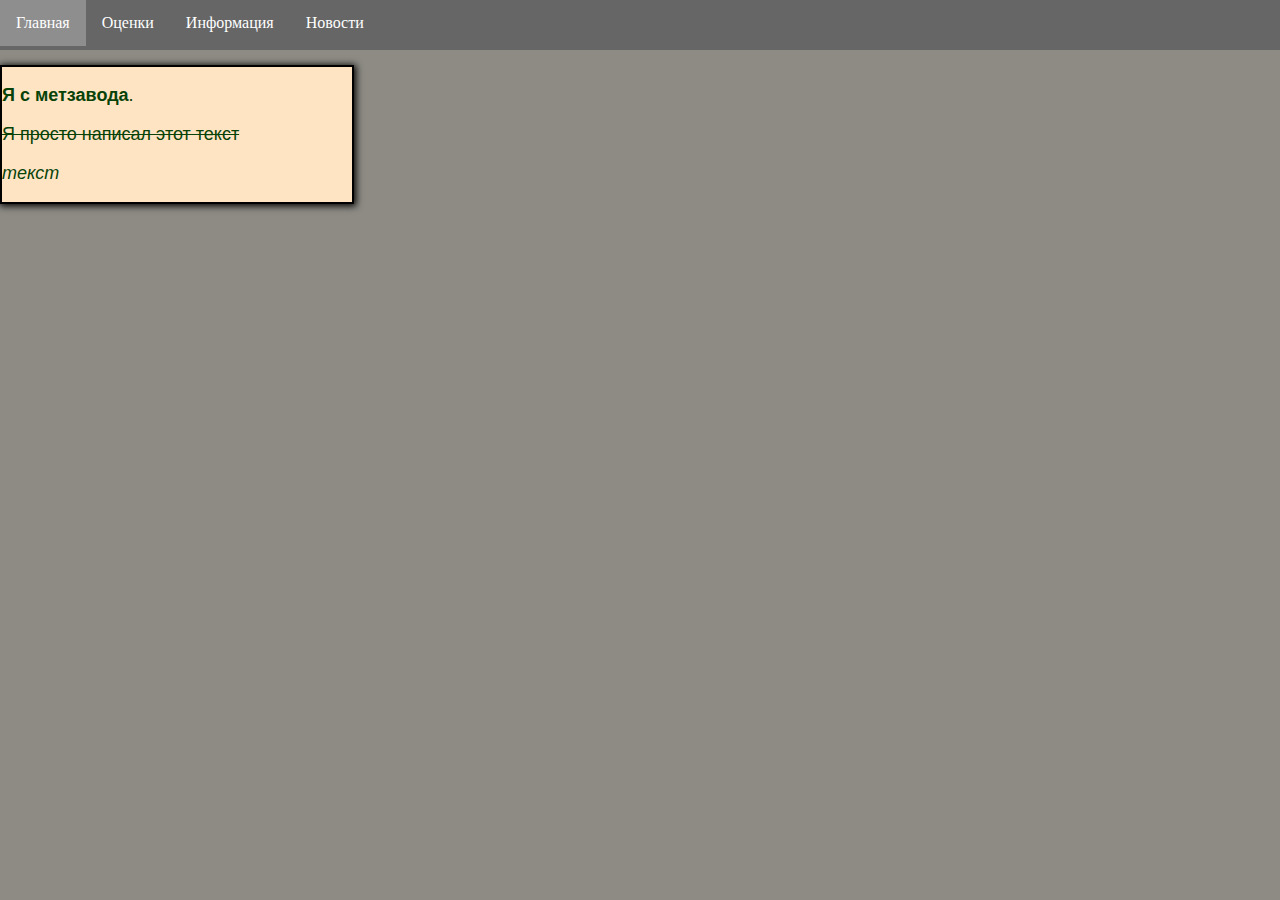
<file: html/inf.html>
<!DOCTYPE html>
<html lang="en">
<head>
    <meta charset="UTF-8">
    <meta name="viewport" content="width=device-width, initial-scale=1.0">
    <link rel="stylesheet" href="../css/inf.css">
    <title>Inf</title>
</head>
<body>
    <header>
        <nav>
            <ul class="navbar">
                <li class="navbar-item">
                    <a href="index.html">Главная</a>
                </li>
                <li class="navbar-item">
                    <a href="table.html">Оценки</a>
                </li>
                <li class="navbar-item">
                    <a href="#">Информация</a>
                </li>
                <li class="navbar-item">
                    <a href="news.html">Новости</a>
                </li>
            </ul>
        </nav>
<div class="inform">
    <p><b>Я с метзавода</b>.<p><s>Я просто написал этот текст</s></p><p><i>текст</i></p></p>
</div>
</body>
</html>
</file>
<file: css/inf.css>
body {
    background: #8d8b84;
    margin: 0;
}
header, nav{
    height: 50px;
}
.navbar {
    list-style-type: none;
    height: 100%;
    margin: 0 auto;
    padding: 0;
    background-color: #666666;
    display: block;
}

.navbar-item {
    float: left;

}

.navbar-item a {
    display: block;
    padding: 14px 16px;
    color: #ffffff;
    text-decoration: none;
}

.navbar-item a:hover {
    background-color: rgba(255, 255, 255, 0.267);
}

.inform {
    margin-top:15px;
    box-shadow: 1px 1px 7px 1px #000000;
    background-color: bisque;
    border: 2px solid black;
    width: 350px;
}

p {
    color: #333333;
    font-family: 'Trebuchet MS', 'Lucida Sans Unicode', 'Lucida Grande', 'Lucida Sans', Arial, sans-serif;
    font-size: 18px;
    color: rgb(8, 66, 8);
}
</file>
